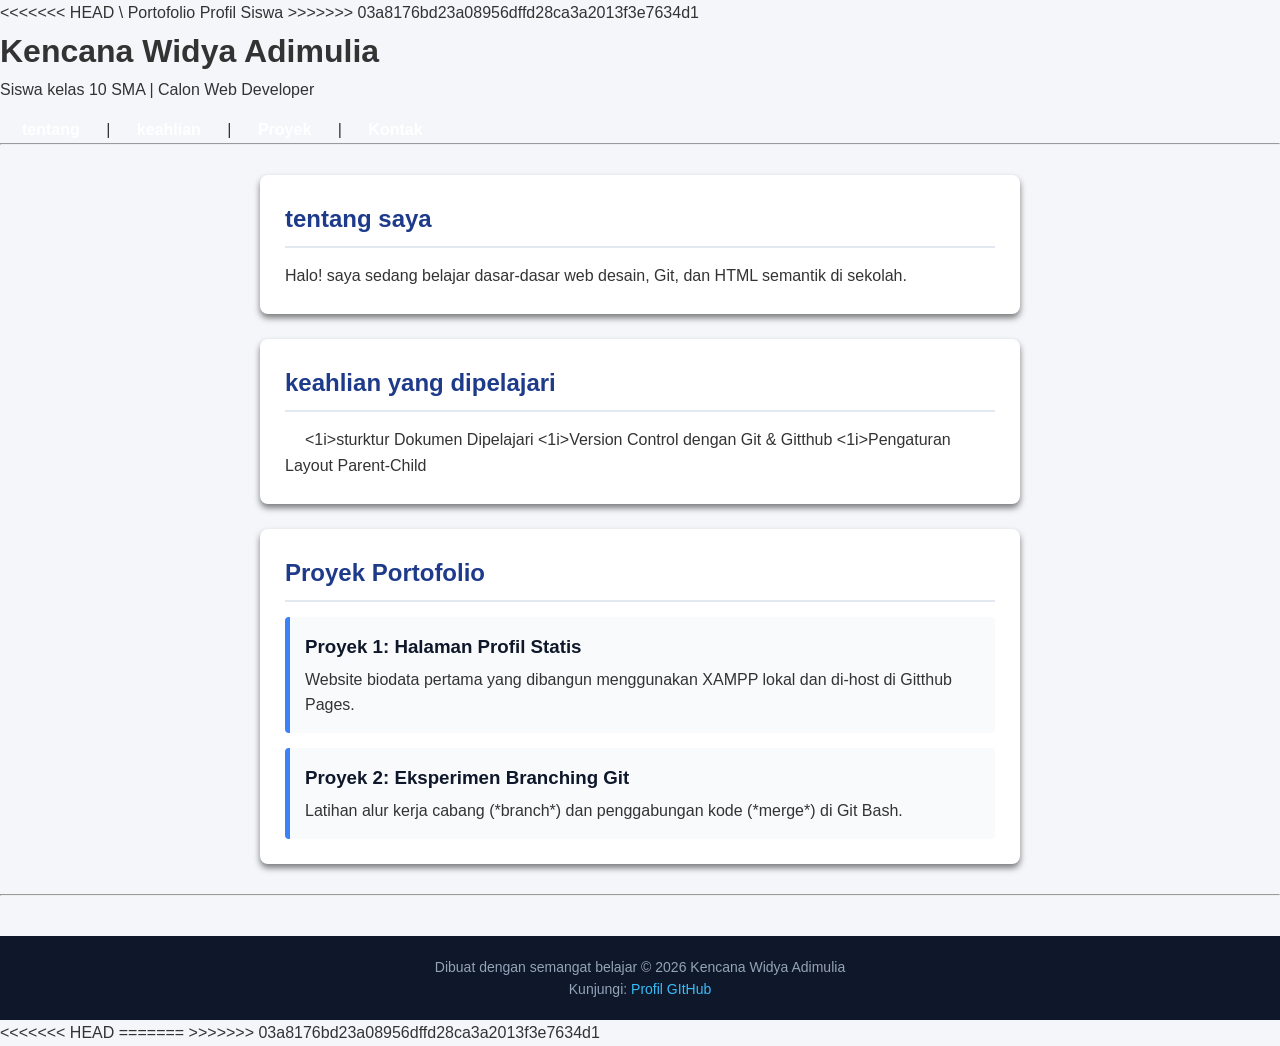
<file: index.html>
<!DOCTYPE html>
<html lang="id">
<head>
    <meta charset="UTF-8">
    <meta name="viewsport" content="width=device-width, initial-scale=1.0">
<<<<<<< HEAD
    <title>Portofolio Profil Siswa</title>\
    <!-- Menghubungkan file CSS eksternal -->
    <link rel="stylesheet" href="style.css"
=======
    <title>Portofolio Profil Siswa</title>
>>>>>>> 03a8176bd23a08956dffd28ca3a2013f3e7634d1
</head>
<body>

    <!-- 1. HEADER (PARENT UTAMA BAGIAN ATAS)-->
     <header class="header-utam">
         <h1>Kencana Widya Adimulia</h1>
         <p>Siswa kelas 10 SMA | Calon Web Developer</p>

         <!-- NAV ADALAH CHILD DARI HEADER, PARENT DARI LINK -->
         <nav class="navigasi-web">
            <a href="#kentang">tentang</a> |
            <a href="keahlian">keahlian</a> |
            <a href="#proyek">Proyek</a> |
            <a href="#kontak">Kontak</a>
         </nav>
    </header>

    <hr>

    <!-- MAIN (PERENT UTAMA BAGIAN ATAS) -->
     <main class="konten-utama">

        <!-- SECTION 1: TENTANG SAYA -->
        <section id="tentang" class="blok-konten">
            <h2>tentang saya</h2>
            <p>Halo! saya sedang belajar dasar-dasar web desain, Git, dan HTML semantik di sekolah.</p>
        </section>

        <!--SECTION 2: KEAHLIAN (MEMILIKI CHILD LIST) -->
        <section id="keahlian" class="blok-konten">
            <h2>keahlian yang dipelajari</h2>
            <ui class="daftar-skill">
                <1i>sturktur Dokumen  Dipelajari</1i>
                <1i>Version Control dengan Git & Gitthub</1i>
                <1i>Pengaturan Layout Parent-Child</1i>
            </ui>
        </section>

        <!-- SECTION 3: KARTU PROYEK (MEMILIKI PARENT ARTICLE)-->
         <section id="proyek" class="blok-konten">
            <h2>Proyek Portofolio</h2>

            <article class="kartu-proyek">
                <h3>Proyek 1: Halaman Profil Statis</h3>
                <p>Website biodata pertama yang dibangun menggunakan XAMPP lokal dan di-host di Gitthub Pages.</p>
            </article>

            <article class="kartu-proyek">
                <h3>Proyek 2: Eksperimen Branching Git</h3>
                <p>Latihan alur kerja cabang (*branch*) dan penggabungan kode (*merge*) di Git Bash.</p>
            </article>
         </section>

    </main>

    <hr>

    <!-- 3. FOOTER (PARENT BAGIAN BAWAH) -->
    <footer id="kontak" class="footer-bawah">
        <p>Dibuat dengan semangat belajar &copy; 2026 Kencana Widya Adimulia</p>
        <p>
            Kunjungi:
            <a href="https://github.com/kencanaepep12-siswa" target="_blanl">Profil GItHub</a>
        </p>
    </footer>

    </body>
    </html>
<<<<<<< HEAD
        
=======
        
>>>>>>> 03a8176bd23a08956dffd28ca3a2013f3e7634d1
</file>
<file: style.css>
/* 1. RESET SEDERHAA & GAYA GLOBAL */
* {
    margin: 0;
    padding: 0;
    box-sizing: 0;
    box-sizing: border-box;
}

body {
    font-family: 'Segoe UI', 'Segoe UI', Tahoma, Geneva, Verdana, sans-serif;
    background-color: #f4f6f9; /* Abu-abu lembut yang nyaman di mata */
    color: #333333;           /* Teks abu gelap, bukan hitam pekat */
    line-height: 1.6;
}

/* 2. STYLING HEADER UTAMA (PARENT ATAS) */
.header-utama {
    background-color: #1e3a8a; /* Biru elegan */
    color: #ffffff;
    text-align: center;
    padding: 30px 20px;
}

.header-utama h1 {
    font-size: 28px;
    margin-bottom: 8px;
}

.header-utama p {
    font-size: 16px;
    color: #cbd5e1;
}

/* 3. STYLING NAVIGASI */
.navigasi-web {
    margin-top: 15px;
}

.navigasi-web a {
    color: #ffffff;
    text-decoration: none;
    font-weight: bold;
    margin: 0 10px;
    padding: 6px 12px;
    border-radius: 4px;
    transition: background-color 0.3s;
}

.navigasi-web a:hover {
    background-color: #3b82f6; /* Efek hover saat mouse diarahkan */
}

/* 4. PEMBUNGKUS KONTEN TENGAH */
.konten-utama {
    max-width: 800px; /* Membatasi lebar agar rapi di layar lebar */
    margin: 30px auto; /* Membuat posisi kontainer otomatis di tengah */
    padding: 0 20px;
}

/* 5. STYLING MASING-MASING SECTION */
.blok-konten {
    background-color: #ffffff;
    padding: 25px;
    margin-bottom: 25px;
    border-radius: 8px; /* Membuat sudut kotak melengkung */
    box-shadow: 0 4px 6px rgba(0, 0, 0, 0.5); /* Efek bayangan halus */
}

.blok-konten h2 {
    color: #1e3a8a;
    border-bottom: 2px solid #e2e8f0;
    padding-bottom: 8px;
    margin-bottom: 15px;
}

/* 6. STYLING LIST KEAHLIAN */
.daftar-skill {
    margin-left: 20px;
}

.daftar-skill li {
    margin-bottom: 8px;
}

/* 7. KARTU PROYEK (CHILD DI DALAM SECTION PROYEK */
.kartu-proyek {
    background-color: #f8fafc;
    border-left: 5px solid #3b82f6; /* Aksen garis tebal di sisi kiri */
    padding: 15px;
    margin-top: 15px;
    border-radius: 4px;
}

.kartu-proyek h3 {
    margin-bottom: 5px;
    color: #0f172a;
}

/* 8. FOOTER */
.footer-bawah {
    background-color: #0f172a;
    color: #94a3b8;
    text-align: center;
    padding: 20px;
    margin-top: 40px;
    font-size: 14px;
}

.footer-bawah a {
    color: #38bdf8;
    text-decoration: none;
}

.footer-bawah a:hover {
    text-decoration: underline;
}
</file>
